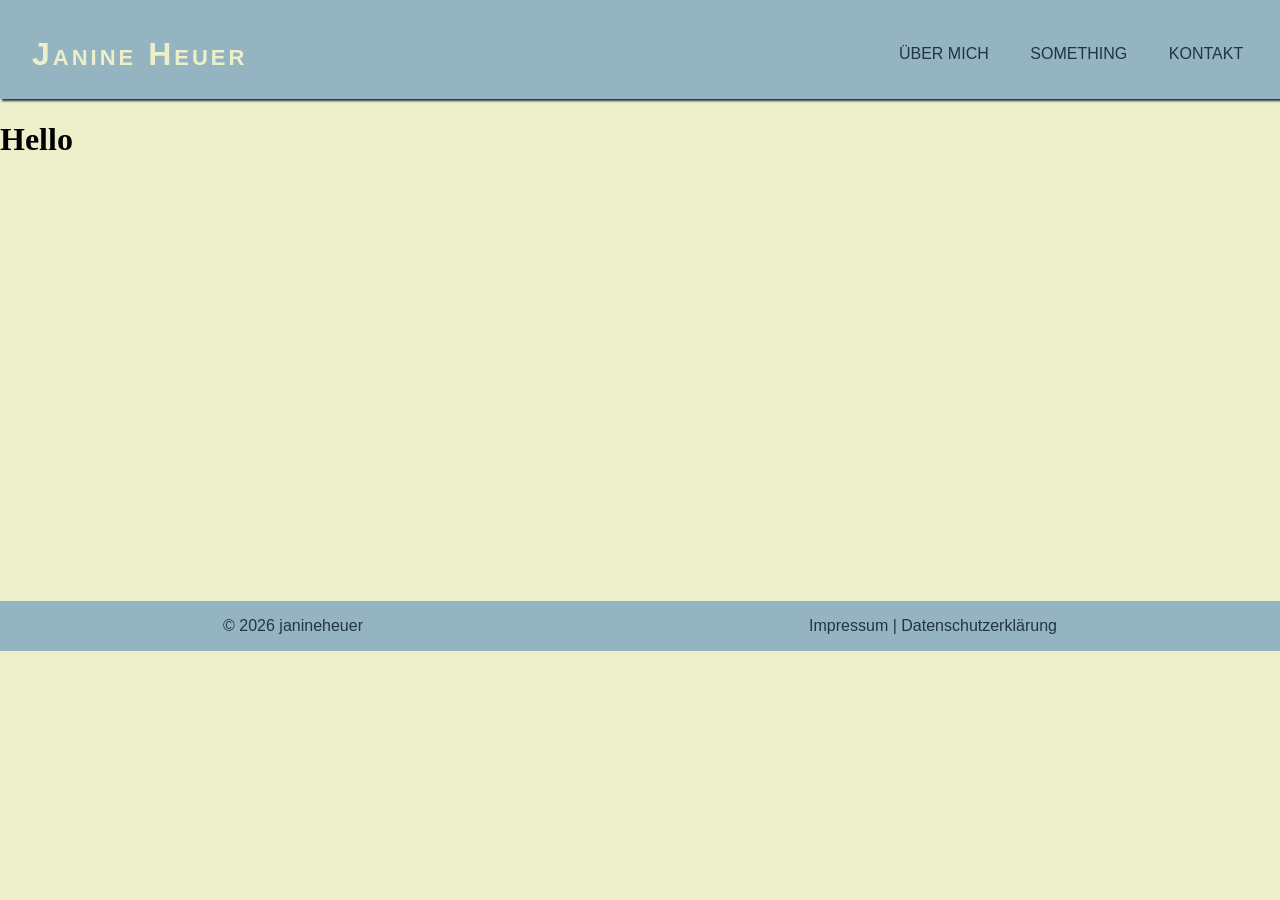
<file: index.html>
<!DOCTYPE html>
<html lang="en">
<head>
    <meta charset="UTF-8">
    <meta name="viewport" content="width=device-width, initial-scale=1.0">
    <title>JanineHeuer</title>
    <link rel="icon" href="images/favicon.ico">
    <link rel="stylesheet" href="css/cookieconsent.css">
    <script src="js/cookieconsent.js"></script>
    <link rel="stylesheet" href="css/styles.css?v=1.1.2" type="text/css">
</head>
<body>

	

<div class="nav-container">
   
   <nav>
       <h2><a class="logo" href="index.html">Janine Heuer</a></h2>
        <div class="toggle_menu">
            <span class="line"></span>
            <span class="line"></span>
            <span class="line"></span>
        </div>
      
        <div class="desktop_menu">
           <ul>
               <li><a href="about.html">Über mich</a></li>
               <li><a href="something.html">Something</a></li>
               <li><a href="contact.html">Kontakt</a></li>
           </ul>
        </div>
   </nav>
    
</div>
 <div class="mobile_menu">
           <ul>
               <li><a href="about.html">Über mich</a></li>
               <li><a href="something.html">Something</a></li>
               <li><a href="contact.html">Kontakt</a></li>
           </ul>
 </div>
    <div class="container">
        <div class="titleContainer">

            <h1>Hello</h1>


        </div>
    </div>
</body>

<footer>
    <p class="copyright">&copy; 2026 janineheuer</p>
   
    <div class="footer-right">
        <a href="impressum.html">Impressum <span>| </span></a>
        <a href="datenschutz.html">Datenschutzerklärung</a>
    </div>


</footer>
<script src="js/script.js"></script>
<script defer src="js/cookieconsent-init.js"></script>
</body>
</html>
</file>
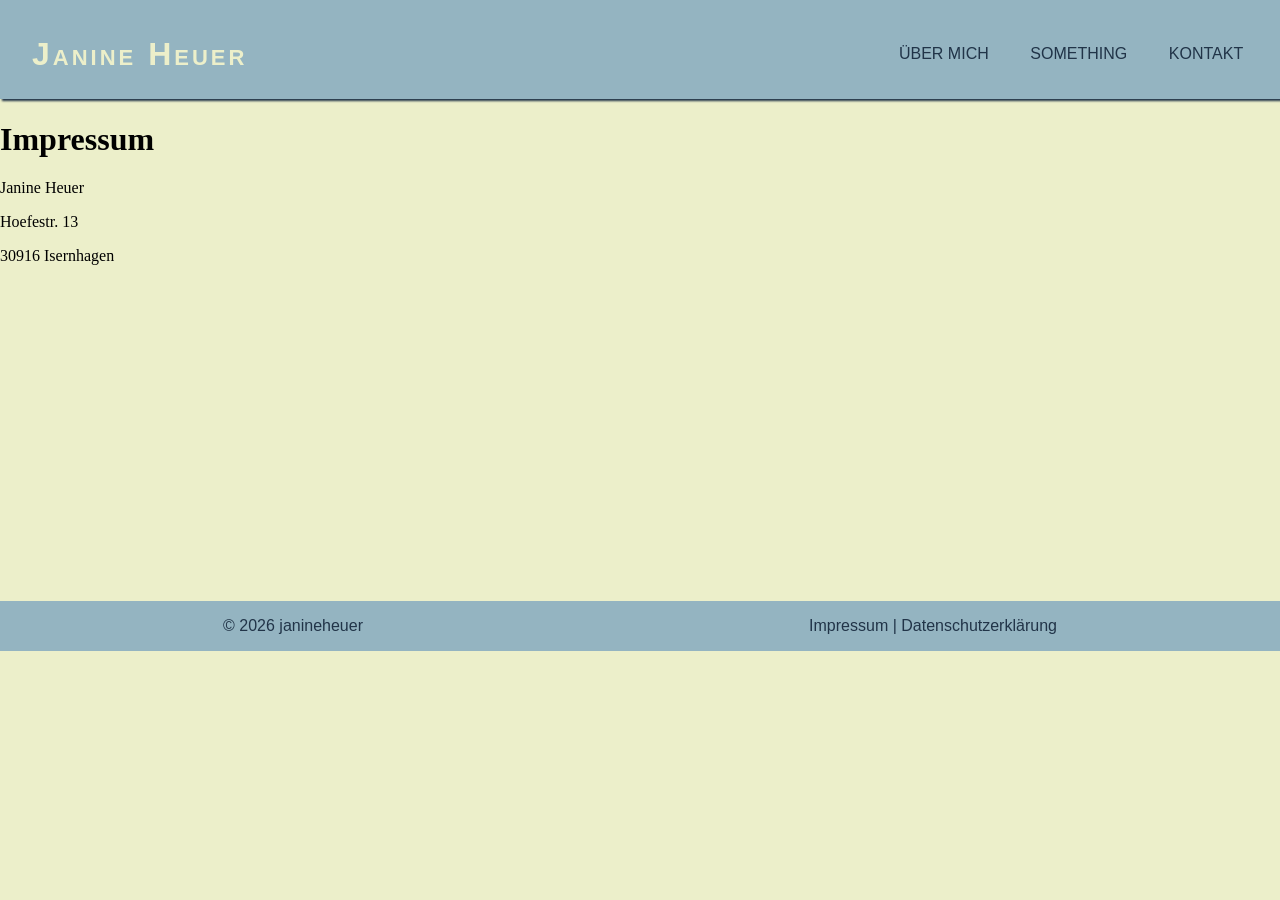
<file: impressum.html>
<!DOCTYPE html>
<html lang="en">
<head>
    <meta charset="UTF-8">
    <meta name="viewport" content="width=device-width, initial-scale=1.0">
    <title>JanineHeuer</title>
    <link rel="icon" href="images/favicon.ico">
    <link rel="stylesheet" href="css/cookieconsent.css">
    <script src="js/cookieconsent.js"></script>
    <link rel="stylesheet" href="css/styles.css?v=1.1.2" type="text/css">
</head>
<body>

	

<div class="nav-container">
   
   <nav>
       <h2><a class="logo" href="index.html">Janine Heuer</a></h2>
        <div class="toggle_menu">
            <span class="line"></span>
            <span class="line"></span>
            <span class="line"></span>
        </div>
      
        <div class="desktop_menu">
           <ul>
               <li><a href="about.html">Über mich</a></li>
               <li><a href="something.html">Something</a></li>
               <li><a href="contact.html">Kontakt</a></li>
           </ul>
        </div>
   </nav>
    
</div>
 <div class="mobile_menu">
           <ul>
               <li><a href="about.html">Über mich</a></li>
               <li><a href="something.html">Something</a></li>
               <li><a href="contact.html">Kontakt</a></li>
           </ul>
 </div>
    <div class="container">
    <h1>Impressum</h1>
    <p>Janine Heuer</p>
    <p>Hoefestr. 13</p>
    <p>30916 Isernhagen</p>

    </div>
</body>

<footer>
    <p class="copyright">&copy; 2026 janineheuer</p>
   
    <div class="footer-right">
        <a href="impressum.html">Impressum <span>| </span></a>
        <a href="datenschutz.html">Datenschutzerklärung</a>
    </div>


</footer>
<script src="js/script.js"></script>
<script defer src="js/cookieconsent-init.js"></script>
</body>
</html>
</file>
<file: css/cookieconsent.css>
/*!
 * CookieConsent v2.9.2
 * https://www.github.com/orestbida/cookieconsent
 * Author Orest Bida
 * Released under the MIT License
 */
/** Light color-scheme **/
:root{
    --cc-font-family: -apple-system, BlinkMacSystemFont, "Segoe UI", Roboto, Helvetica, Arial, sans-serif, "Apple Color Emoji", "Segoe UI Emoji", "Segoe UI Symbol";
    --cc-font-size: 16px;
    --cc-bg: #fff;
    --cc-z-index: 2147483647;
    --cc-text: #2d4156;
    --cc-border-radius: .45rem;
    --cc-btn-primary-bg: #2d4156;
    --cc-btn-primary-text: var(--cc-bg);
    --cc-btn-primary-hover-bg: #1d2e38;
    --cc-btn-primary-hover-text: var(--cc-btn-primary-text);
    --cc-btn-secondary-bg: #eaeff2;
    --cc-btn-secondary-text: var(--cc-text);
    --cc-btn-secondary-hover-bg: #d8e0e6;
    --cc-btn-secondary-hover-text: var(--cc-btn-secondary-text);
    --cc-btn-border-radius: 0.375rem;
    --cc-toggle-bg-off: #919ea6;
    --cc-toggle-bg-on: var(--cc-btn-primary-bg);
    --cc-toggle-bg-readonly: #d5dee2;
    --cc-toggle-knob-bg: #fff;
    --cc-toggle-knob-icon-color: #ecf2fa;
    --cc-block-text: var(--cc-text);
    --cc-cookie-category-block-bg: #f0f4f7;
    --cc-cookie-category-block-bg-hover: #e9eff4;
    --cc-section-border: #f1f3f5;
    --cc-cookie-table-border: #e9edf2;
    --cc-overlay-bg: rgb(4, 6, 8);
    --cc-overlay-opacity: .85;
    --cc-consent-modal-box-shadow: 0 0.625rem 1.875rem rgba(2, 2, 3, 0.28);
    --cc-webkit-scrollbar-bg: #cfd5db;
    --cc-webkit-scrollbar-bg-hover: #9199a0;
}

/** Dark color-scheme **/
.c_darkmode{
    --cc-bg: #181b1d;
    --cc-text: #d8e5ea;
    --cc-btn-primary-bg: #a6c4dd;
    --cc-btn-primary-text: #000;
    --cc-btn-primary-hover-bg: #c2dff7;
    --cc-btn-primary-hover-text: var(--cc-btn-primary-text);
    --cc-btn-secondary-bg: #33383c;
    --cc-btn-secondary-text: var(--cc-text);
    --cc-btn-secondary-hover-bg: #3e454a;
    --cc-btn-secondary-hover-text: var(--cc-btn-secondary-text);
    --cc-toggle-bg-off: #667481;
    --cc-toggle-bg-on: var(--cc-btn-primary-bg);
    --cc-toggle-bg-readonly: #454c54;
    --cc-toggle-knob-bg: var(--cc-cookie-category-block-bg);
    --cc-toggle-knob-icon-color: var(--cc-bg);
    --cc-block-text: #b3bfc5;
    --cc-cookie-category-block-bg: #23272a;
    --cc-cookie-category-block-bg-hover: #2b3035;
    --cc-section-border: #292d31;
    --cc-cookie-table-border: #2b3035;
    --cc-webkit-scrollbar-bg: #667481;
    --cc-webkit-scrollbar-bg-hover: #9199a0;
}

#cc--main {
    z-index: var(--cc-z-index);
}

.cc_div *,
.cc_div *:hover,
.cc_div :before,
.cc_div :after{
    -webkit-box-sizing: border-box;
    box-sizing: border-box;
    float: none;
    font-style: inherit;
    font-variant: normal;
    font-weight: inherit;
    font-family: inherit;
	line-height: 1.2;
    font-size: 1em;
    transition: none;
    animation: none;
    margin: 0;
    padding: 0;
    text-transform: none;
    letter-spacing: unset;
    color: inherit;
    background: none;
    border: none;
    border-radius: unset;
    box-shadow: none;
    text-decoration: none;
    text-align: left;
    visibility: unset;
    height: auto;
    vertical-align: baseline;
}

.cc_div {
    font-size: var(--cc-font-size);
    font-weight: 400;
    font-family: var(--cc-font-family);
    -webkit-font-smoothing: antialiased;
    -moz-osx-font-smoothing: grayscale;
    text-rendering: optimizeLegibility;
    color: var(--cc-text);
}

.cc_div .c-bn,
.cc_div .b-tl,
#s-ttl,
#c-ttl,
#s-bl td:before{
    font-weight: 600;
}

#cm,
#s-inr,
.cc_div .c-bl,
.cc_div .b-tl,
#s-bl .act .b-acc{
    border-radius: var(--cc-border-radius);
}

#s-bl .act .b-acc{
    border-top-left-radius: 0;
    border-top-right-radius: 0;
}

.cc_div input,
.cc_div button,
.cc_div a{
    -webkit-appearance: none;
    -moz-appearance: none;
    appearance: none;
    overflow: hidden;
}

.cc_div a{
    border-bottom: 1px solid;
}

.cc_div a:hover{
    text-decoration: none;
    border-color: transparent;
}

.cc_div .c-bn > span {
    pointer-events: none
}

/* Make elements "animatable" */
.c--anim #cm,
.c--anim #s-cnt,
.c--anim #s-inr,
#cs-ov,
#cm-ov{
    transition: visibility .25s linear, opacity .25s ease, transform .25s ease!important;
}

.c--anim .c-bn{
    transition: background-color .25s ease!important;
}

/* start transitions */
.c--anim #cm.bar.slide,
.c--anim .bar.slide #s-inr{
    transition: visibility .4s ease, opacity .4s ease, transform .4s ease!important;
}

.c--anim #cm.bar.slide + #cm-ov,
.c--anim .bar.slide + #cs-ov{
    transition: visibility .4s ease, opacity .4s ease, transform .4s ease!important;
}

#cm.bar.slide,
.cc_div .bar.slide #s-inr{
    transform: translateX(100%);
    opacity: 1;
}

#cm.bar.top.slide,
.cc_div .bar.left.slide #s-inr{
    transform: translateX(-100%);
    opacity: 1;
}

#cm.slide,
.cc_div .slide #s-inr{
    transform: translateY(1.6em);
}

#cm.top.slide{
    transform: translateY(-1.6em);
}

#cm.bar.slide{
    transform: translateY(100%);
}

#cm.bar.top.slide{
    transform: translateY(-100%);
}
/* end transitions */

/* Show modals */

.show--consent .c--anim #cm,
.show--consent .c--anim #cm.bar,
.show--settings .c--anim #s-inr,
.show--settings .c--anim .bar.slide #s-inr{
    opacity: 1;
    transform: scale(1);
    visibility: visible!important;
}

.show--consent .c--anim #cm.box.middle,
.show--consent .c--anim #cm.cloud.middle{
    transform: scale(1) translateY(-50%);
}

.show--settings .c--anim #s-cnt{
    visibility: visible!important;
}

/* Show overlays */
.force--consent.show--consent .c--anim #cm-ov,
.show--settings .c--anim #cs-ov{
    visibility: visible!important;
    opacity: var(--cc-overlay-opacity)!important;
}

#cm{
    font-family: inherit;
    padding: 1em 1.4em 1.3em 1.4em;
    position: fixed;
    z-index: 1;
    background: var(--cc-bg);
    max-width: 24.2em;
    width: 100%;
    bottom: 1.250em;
    right: 1.250em;
    box-shadow: 0 0.625em 1.875em #000000;
    box-shadow: var(--cc-consent-modal-box-shadow);
    opacity: 0;
    visibility: hidden;
    transform: scale(.95);
    line-height: initial;
}

/** fix https://github.com/orestbida/cookieconsent/issues/94 **/
#cc_div #cm {
    display: block!important;
}

#c-ttl{
    margin-bottom: .7em;
    font-size: 1.05em;
}

.cloud #c-ttl{
    margin-top: -.15em;
}

#c-txt{
    font-size: 0.9em;
    line-height: 1.5em;
}

.cc_div #c-bns{
    display: flex;
    justify-content: space-between;
    margin-top: 1.4em;
}

.cc_div .c-bn{
    color: var(--cc-btn-secondary-text);
    background: var(--cc-btn-secondary-bg);
    padding: 1em 1.7em;
    display: inline-block;
    cursor: pointer;
    font-size: 0.82em;
    -moz-user-select: none;
    -khtml-user-select: none;
    -webkit-user-select: none;
    -o-user-select: none;
    user-select: none;
    text-align: center;
    border-radius: var(--cc-btn-border-radius);
    flex: 1;
}

#c-bns button + button,
#s-cnt button + button,
#s-c-bn{
    float: right;
    margin-left: .5rem;
}

#s-cnt #s-rall-bn{
    float: none;
}

#cm .c_link:hover,
#cm .c_link:active,
#s-cnt button + button:hover,
#s-cnt button + button:active,
#s-c-bn:active,
#s-c-bn:hover{
    background: var(--cc-btn-secondary-hover-bg);
    color: var(--cc-btn-secondary-hover-text);
}

/**
CookieConsent settings modal
**/
#s-cnt{
    position: fixed;
    top: 0;
    left: 0;
    width: 100%;
    z-index: 101;
    display: table;
    height: 100%;
    visibility: hidden;
}

#s-bl{
    outline: none;
    scrollbar-width: thin;
}

#s-bl .title{
    margin-top: 1.4em;
}

#s-bl .title:first-child{
    margin-top: 0;
}

#s-bl .b-bn{
    margin-top: 0;
}

#s-bl .b-acc .p{
    margin-top: 0;
    padding: 1em;
}

#s-cnt .b-bn .b-tl{
    display: block;
    font-family: inherit;
    font-size: .95em;
    width: 100%;
    position: relative;
    padding: 1.3em 6.4em 1.3em 2.7em;
    background: none;
    transition: background-color .25s ease;
}

#s-cnt .b-bn .b-tl.exp{
    cursor: pointer;
}

#s-cnt .act .b-bn .b-tl{
    border-bottom-right-radius: 0;
    border-bottom-left-radius: 0;
}

#s-cnt .b-bn .b-tl:active,
#s-cnt .b-bn .b-tl:hover{
    background: var(--cc-cookie-category-block-bg-hover);
}

#s-bl .b-bn{
    position: relative;
}

#s-bl .c-bl{
    padding: 1em;
    margin-bottom: .4rem;
    border: 1px solid var(--cc-section-border);
    transition: background-color .25s ease;
}

#s-bl .c-bl:hover{
    background: var(--cc-cookie-category-block-bg);
}

#s-bl .c-bl:last-child{
    margin-bottom: .5em;
}

#s-bl .c-bl:first-child{
    transition: none;
    padding: 0;
    margin-top: 0;
    border:none;
    margin-bottom: 2em;
}

#s-bl .c-bl:not(.b-ex):first-child:hover{
    background: transparent;
    background: unset;
}

#s-bl .c-bl.b-ex{
    padding: 0;
    border: none;
    background: var(--cc-cookie-category-block-bg);
    transition: none;
}

#s-bl .c-bl.b-ex + .c-bl{
    margin-top: 2em;
}

#s-bl .c-bl.b-ex + .c-bl.b-ex{
    margin-top: 0;
}

#s-bl .c-bl.b-ex:first-child{
    margin-bottom: 1em;
}

#s-bl .c-bl.b-ex:first-child{
    margin-bottom: .5em;
}

#s-bl .b-acc{
    max-height: 0;
    overflow: hidden;
    padding-top: 0;
    margin-bottom: 0;
    display: none;
}

#s-bl .act .b-acc{
    max-height: 100%;
    display: block;
    overflow: hidden;
}

#s-cnt .p{
    font-size: 0.9em;
    line-height: 1.5em;
    margin-top: .85em;
    color: var(--cc-block-text);
}

.cc_div .b-tg .c-tgl:disabled{
    cursor: not-allowed;
}

#c-vln{
    display: table-cell;
    vertical-align: middle;
    position: relative;
}

#cs{
    padding: 0 1.7em;
    width: 100%;
    position: fixed;
    left: 0;
    right: 0;
    top: 0;
    bottom: 0;
    height: 100%;
}

#s-inr{
    height: 100%;
    position: relative;
    max-width: 45em;
    margin: 0 auto;
    transform: scale(.96);
    opacity: 0;
    padding-top: 4.75em;
    padding-bottom: 4.75em;
    position: relative;
    height: 100%;
    overflow: hidden;
    visibility: hidden;
    box-shadow: rgba(3, 6, 9, .26) 0px 13px 27px -5px;
}

#s-inr,
#s-hdr,
#s-bns{
    background: var(--cc-bg);
}

#s-bl{
	overflow-y: auto;
    overflow-y: overlay;
    overflow-x: hidden;
    height: 100%;
    padding: 1.3em 1.6em;
    display: block;
    width: 100%;
}

#s-bns{
    position: absolute;
    bottom: 0;
    left: 0;
    right: 0;
    padding: 1em 1.8em;
    border-top: 1px solid var(--cc-section-border);
    height: 4.75em;
}

.cc_div .cc-link{
    color: var(--cc-btn-primary-bg);
    border-bottom: 1px solid var(--cc-btn-primary-bg);
    display: inline;
    padding-bottom: 0;
    text-decoration: none;
    cursor: pointer;
    font-weight: 600;
}

.cc_div .cc-link:hover,
.cc_div .cc-link:active{
    border-color: transparent;
}

#c-bns button:first-child,
#s-bns button:first-child{
    color: var(--cc-btn-primary-text);
    background: var(--cc-btn-primary-bg);
}

#c-bns.swap button:first-child{
    color: var(--cc-btn-secondary-text);
    background: var(--cc-btn-secondary-bg);
}

#c-bns.swap button:last-child{
    color: var(--cc-btn-primary-text);
    background: var(--cc-btn-primary-bg);
}

.cc_div .b-tg .c-tgl:checked ~ .c-tg{
    background: var(--cc-toggle-bg-on);
}

#c-bns button:first-child:active,
#c-bns button:first-child:hover,
#s-bns button:first-child:active,
#s-bns button:first-child:hover,
#c-bns.swap button:last-child:active,
#c-bns.swap button:last-child:hover{
    background: var(--cc-btn-primary-hover-bg);
    color: var(--cc-btn-primary-hover-text);
}

#c-bns.swap button:first-child:active,
#c-bns.swap button:first-child:hover{
    background: var(--cc-btn-secondary-hover-bg);
    color: var(--cc-btn-secondary-hover-text);
}

#s-hdr{
    position: absolute;
    top: 0;
    width: 100%;
    display: table;
    padding: 0 1.8em;
    height: 4.75em;
    vertical-align: middle;
    z-index: 2;
    border-bottom: 1px solid var(--cc-section-border);
}

#s-ttl{
	display: table-cell;
    vertical-align: middle;
    font-size: 1em;
}

#s-c-bn{
    padding: 0;
    width: 1.7em;
    height: 1.7em;
    font-size: 1.45em;
    margin: 0;
    font-weight: initial;
    position: relative;
    overflow: hidden;
}

#s-c-bnc{
    display: table-cell;
    vertical-align: middle;
}

.cc_div span.t-lb {
    position: absolute;
    top: 0;
    z-index: -1;
    opacity: 0;
    pointer-events: none;
    overflow: hidden;
}

#c_policy__text{
    height: 31.250em;
    overflow-y: auto;
    margin-top: 1.250em;
}

#c-s-in{
    position: relative;
    transform: translateY(-50%);
    top: 50%;
    height: 100%;
    height: calc(100% - 2.5em);
    max-height: 37.5em;
}

@media screen and (min-width: 688px) {
    /** works only on webkit-based browsers **/
    #s-bl::-webkit-scrollbar{
        width: .8em;
        height: 100%;
        background: transparent;
        border-radius: 0 0.250em 0.250em 0;
    }

    #s-bl::-webkit-scrollbar-thumb{
        border: 0.25em solid var(--cc-bg);
        background: var(--cc-webkit-scrollbar-bg);
        border-radius: 100em;
    }

    #s-bl::-webkit-scrollbar-thumb:hover{
        background: var(--cc-webkit-scrollbar-bg-hover);
    }

    #s-bl::-webkit-scrollbar-button {
        width: 10px;
        height: 5px;
    }
}

/** custom checkbox **/
/* The container */
.cc_div .b-tg {
    position: absolute;
    right: 0;
    top: 0;
    bottom: 0;
    display: inline-block;
    margin: auto;
    right: 1.2em;
    cursor: pointer;
    -webkit-user-select: none;
    -moz-user-select: none;
    -ms-user-select: none;
    user-select: none;
    vertical-align: middle;
}

/* Hide the browser's default checkbox */
.cc_div .b-tg .c-tgl {
    position: absolute;
    cursor: pointer;
    display: block;
    top: 0;
    left: 0;
    margin: 0;
    border: 0;
}

/* Create a custom checkbox */
.cc_div .b-tg .c-tg {
    position: absolute;
    background: var(--cc-toggle-bg-off);
    transition: background-color .25s ease, box-shadow .25s ease;
    pointer-events: none;
}

.cc_div span.t-lb,
.cc_div .b-tg,
.cc_div .b-tg .c-tg,
.cc_div .b-tg .c-tgl{
    width: 3.4em;
    height: 1.5em;
    border-radius: 4em;
}

.cc_div .b-tg .c-tg.c-ro{
    cursor: not-allowed;
}

.cc_div .b-tg .c-tgl ~ .c-tg.c-ro{
    background: var(--cc-toggle-bg-readonly);
}

.cc_div .b-tg .c-tgl ~ .c-tg.c-ro:after{
    box-shadow: none;
}

/* Style the checkmark/indicator */
.cc_div .b-tg .c-tg:after {
    content: "";
    position: relative;
    display: block;
    left: 0.125em;
    top: 0.125em;
    width: 1.25em;
    height: 1.25em;
    border: none;
    box-sizing: content-box;
    background: var(--cc-toggle-knob-bg);
    box-shadow: 0 1px 2px rgba(24, 32, 35, .36);
    transition: transform .25s ease;
    border-radius: 100%;
}

/* Show the checkmark when checked */
.cc_div .b-tg .c-tgl:checked ~ .c-tg:after{
    transform: translateX(1.9em);
}

#s-bl table,
#s-bl th,
#s-bl td{
    border: none;
}

#s-bl tbody tr{
    transition: background-color .25s ease;
}

#s-bl tbody tr:hover{
    background: var(--cc-cookie-category-block-bg-hover);
}

#s-bl table {
    text-align: left;
    border-collapse: collapse;
    width: 100%;
    padding: 0;
    margin: 0;
    overflow: hidden;
}

#s-bl caption {
    padding: 0.5rem 1rem;
    font-size: .9em;
    border-bottom: 1px solid var(--cc-cookie-table-border);
    font-weight: 600;
}

#s-bl td,
#s-bl th {
    padding: 0.8em 0.625em;
    text-align: left;
    vertical-align: top;
    font-size: .8em;
    padding-left: 1.2em;
}

#s-bl th {
	font-family: inherit;
    padding: 1em 1rem;
    font-weight: 600;
}

#s-bl thead tr:first-child{
    border-bottom: 1px solid var(--cc-cookie-table-border);
}

.force--consent #s-cnt,
.force--consent #cs{
    width: 100vw;
}

#cm-ov,
#cs-ov{
    position: fixed;
    left: 0;
    right: 0;
    top: 0;
    bottom: 0;
    visibility: hidden;
    opacity: 0;
    background: #070707;
    background: var(--cc-overlay-bg);
    display: none;
    transition: none;
}

.show--settings #cs-ov,
.c--anim #cs-ov,
.force--consent .c--anim #cm-ov,
.force--consent.show--consent #cm-ov{
    display: block;
}

#cs-ov{
    z-index: 2;
}

.force--consent .cc_div{
    position: fixed;
    top: 0;
    left: 0;
    bottom: 0;
    width: 100%;
    width: 100vw;
    visibility: hidden;
    transition: visibility .25s linear;
}

.force--consent.show--consent .c--anim .cc_div,
.force--consent.show--settings .c--anim .cc_div{
    visibility: visible;
}

.force--consent #cm{
    position: absolute;
}

.force--consent #cm.bar{
    width: 100vw;
    max-width: 100vw;
}

html.force--consent.show--consent{
    overflow-y: hidden!important;
}

html.force--consent.show--consent,
html.force--consent.show--consent body{
    height: auto!important;
    overflow-x: hidden!important;
}
/** END BLOCK PAGE SCROLL */

/** BEGIN ICONS **/
.cc_div .b-bn .exp::before,
.cc_div .act .b-bn .exp::before{
    border: solid var(--cc-btn-secondary-text);
    border-width: 0 2px 2px 0;
    padding: .2em;
    display: inline-block;
    position: absolute;
    content: '';
    margin-right: 15px;
    position: absolute;
    transform: translateY(-50%) rotate(45deg);
    left: 1.2em;
    top: 50%;
}

.cc_div .act .b-bn .b-tl::before{
    transform: translateY(-20%) rotate(225deg);
}

.cc_div .on-i::before{
    border: solid var(--cc-toggle-knob-icon-color);
    border-width: 0 2px 2px 0;
    padding: .1em;
    display: inline-block;
    padding-bottom: .45em;
    content: '';
    margin: 0 auto;
    transform: rotate(45deg);
    top: .37em;
    left: .75em;
    position: absolute;
}

#s-c-bn::before,
#s-c-bn::after{
    content: '';
    position: absolute;
    left: .82em;
    top: .58em;
    height: .6em;
    width: 1.5px;
    background: var(--cc-btn-secondary-text);
    transform: rotate(45deg);
    border-radius: 1em;
    margin: 0 auto;
}

#s-c-bn::after{
    transform: rotate(-45deg);
}

.cc_div .off-i,
.cc_div .on-i{
    height: 100%;
    width: 50%;
    position: absolute;
    right: 0;
    display: block;
    text-align: center;
    transition: opacity .15s ease;
}

.cc_div .on-i{
    left: 0;
    opacity: 0;
}

.cc_div .off-i::before,
.cc_div .off-i::after{
    right: .8em;
    top: .42em;
    content: ' ';
    height: .7em;
    width: .09375em;
    display: block;
    background: var(--cc-toggle-knob-icon-color);
    margin: 0 auto;
    position: absolute;
    transform-origin: center;
}

.cc_div .off-i::before {
    transform: rotate(45deg);
}
.cc_div .off-i::after {
    transform: rotate(-45deg);
}

.cc_div .b-tg .c-tgl:checked ~ .c-tg .on-i{
    opacity: 1;
}
.cc_div .b-tg .c-tgl:checked ~ .c-tg .off-i{
    opacity: 0;
}
/** END ICONS **/

#cm.box.middle,
#cm.cloud.middle{
    top: 50%;
    transform: translateY(-37%);
    bottom: auto;
}

#cm.box.middle.zoom,
#cm.cloud.middle.zoom{
    transform: scale(.95) translateY(-50%);
}

#cm.box.center{
    left: 1em;
    right: 1em;
    margin: 0 auto;
}

/* Start cloud layout */
#cm.cloud {
    max-width: 50em;
    margin: 0 auto;
    text-align: center;
    left: 1em;
    right: 1em;
    overflow: hidden;
    padding: 1.2em 1.7em;
    width: unset;
}

.cc_div .cloud #c-inr{
    display: table;
    width: 100%;
}

.cc_div .cloud #c-inr-i{
    width: 70%;
    display: table-cell;
    vertical-align: top;
    padding-right: 2.4em;
}

.cc_div .cloud #c-txt{
    font-size: 0.85em;
}

.cc_div .cloud #c-bns{
    min-width: 170px;
    display: table-cell;
    vertical-align: middle;
}

#cm.cloud .c-bn{
    margin: .5rem 0 0 0;
    width: 100%;
}

#cm.cloud .c-bn:first-child{
    margin: 0;
}

#cm.cloud.left{
    margin-right: 1.25em;
}

#cm.cloud.right{
    margin-left: 1.25em;
}
/* End cloud layout */

/* Start bar layout */
#cm.bar {
    width: 100%;
    max-width: 100%;
    left: 0;
    right: 0;
    bottom: 0;
    border-radius: 0;
    position: fixed;
    padding: 2em;
}

#cm.bar #c-inr{
    max-width: 32em;
    margin: 0 auto;
}

#cm.bar #c-bns{
    max-width: 33.75em;
}

#cm.bar #cs{
    padding: 0;
}

.cc_div .bar #c-s-in{
    top: 0;
    transform: none;
    height: 100%;
    max-height: 100%;
}

.cc_div .bar #s-hdr,
.cc_div .bar #s-bl,
.cc_div .bar #s-bns {
    padding-left: 1.4em;
    padding-right: 1.4em;
}

.cc_div .bar #cs{
    padding: 0;
}

/* align bar to right by default */
.cc_div .bar #s-inr{
    margin: 0;
    margin-left: auto;
    margin-right: 0;
    border-radius: 0;
    max-width: 32em;
}

.cc_div .bar.left #s-inr{
    margin-left: 0;
    margin-right: auto;
}

/* Force table to not be like tables anymore */
.cc_div .bar #s-bl table,
.cc_div .bar #s-bl thead,
.cc_div .bar #s-bl tbody,
.cc_div .bar #s-bl th,
.cc_div .bar #s-bl td,
.cc_div .bar #s-bl tr,
.cc_div .bar #s-cnt{
    display: block;
}

.cc_div .bar #s-bl caption {
    display: block;
    border-top: 0;
    border-bottom: 1px solid var(--cc-cookie-table-border);
}

/* Hide table headers (but not display: none;, for accessibility) */
.cc_div .bar #s-bl thead tr{
    position: absolute;
    top: -9999px;
    left: -9999px;
}

.cc_div .bar #s-bl tr{
    border-top: 1px solid var(--cc-cookie-table-border);
}

.cc_div .bar #s-bl td {
    /* Behave  like a "row" */
    border: none;
    position: relative;
    padding-left: 35%;
}

.cc_div .bar #s-bl td:before {
    position: absolute;
    left: 1rem;
    padding-right: 0.625em;
    white-space: nowrap;
    content: attr(data-column);
    color: var(--cc-text);
    overflow: hidden;
    text-overflow: ellipsis;
}
/* End bar layout */

/* Positions */
#cm.top {
    bottom: auto;
    top: 1.250em;
}

#cm.left{
    right: auto;
    left: 1.250em;
}

#cm.right{
    left: auto;
    right: 1.250em;
}

#cm.bar.left,
#cm.bar.right{
    left: 0;
    right: 0;
}

#cm.bar.top{
    top: 0;
}
/* end positions */

/* Disable transitions if prefers-reduced-motion detected */
@media (prefers-reduced-motion) {
    #cc--main #cm,
    #cc--main #s-cnt,
    #cc--main #s-inr{
        transition: none!important;
    }
}

@media screen and (max-width: 688px) {

    #cm,
    #cm.cloud,
    #cm.left,
    #cm.right{
        width: auto;
        max-width: 100%;
        margin: 0;
        padding: 1.2em!important;
        right: 1em;
        left: 1em;
        bottom: 1em;
        display: block;
    }

    .force--consent #cm,
    .force--consent #cm.cloud{
        width: auto;
        max-width: 100vw;
    }

    #cm.top{
        top: 1em;
        bottom: auto;
    }

    #cm.bottom{
        bottom: 1em;
        top: auto;
    }

    #cm.bar.bottom{
        bottom: 0;
    }

    #cm.cloud .c-bn{
        font-size: .85em;
    }

    #s-bns,
    .cc_div .bar #s-bns{
        padding: 1em 1.3em;
    }

    .cc_div .bar #s-inr{
        max-width: 100%;
        width: 100%;
    }

    .cc_div .cloud #c-inr-i{
        padding-right: 0;
    }

    #cs{
        border-radius: 0;
        padding: 0;
    }

    #c-s-in{
        max-height: 100%;
        height: 100%;
        top: 0;
        transform: none;
    }

    .cc_div .b-tg{
        transform: scale(1.1);
        right: 1.1em;
    }

    #s-inr{
        margin: 0;
        padding-bottom: 7.9em;
        border-radius: 0;
    }

    #s-bns{
        height: 7.9em;
    }

	#s-bl,
    .cc_div .bar #s-bl{
		padding: 1.2em;
    }

	#s-hdr,
    .cc_div .bar #s-hdr{
        padding: 0 1.2em;
    }

    /** dynamic table layout **/
    #s-bl table {
        width: 100%;
    }

    #s-inr.bns-t{
        padding-bottom: 10.5em;
    }

    .bns-t #s-bns{
        height: 10.5em;
    }

    .cc_div .bns-t .c-bn{
        font-size: 0.83em;
        padding: .9em 1.6em;
    }

    #s-cnt .b-bn .b-tl{
        padding-top: 1.2em;
        padding-bottom: 1.2em;
    }

    /* Force table to not be like tables anymore */
    #s-bl table,
    #s-bl thead,
    #s-bl tbody,
    #s-bl th,
    #s-bl td,
    #s-bl tr,
    #s-cnt{
        display: block;
    }

    #s-bl caption {
        border-bottom: 0;
        display: block;
    }

    /* Hide table headers (but not display: none;, for accessibility) */
    #s-bl thead tr{
        position: absolute;
        top: -9999px;
        left: -9999px;
    }

    #s-bl tr{
        border-top: 1px solid var(--cc-cookie-table-border);
    }

    #s-bl td {
        /* Behave  like a "row" */
        border: none;
        position: relative;
        padding-left: 35%;
    }

    #s-bl td:before {
        position: absolute;
        left: 1rem;
        padding-right: 0.625em;
        white-space: nowrap;
        content: attr(data-column);
        color: var(--cc-text);
        overflow: hidden;
        text-overflow: ellipsis;
    }

    #cm .c-bn,
    .cc_div .c-bn{
        width: 100%;
        margin-right: 0;
    }

    #s-cnt #s-rall-bn{
        margin-left: 0;
    }

    .cc_div #c-bns{
        flex-direction: column;
    }

    #c-bns button + button,
    #s-cnt button + button{
        margin-top: 0.625em;
        margin-left: 0;
        float: unset;
    }

    #cm.cloud,
    #cm.box{
        left: 1em;
        right: 1em;
        width: auto;
    }

    #cm.cloud.right,
    #cm.cloud.left{
        margin: 0;
    }

    .cc_div .cloud #c-bns,
    .cc_div .cloud #c-inr,
    .cc_div .cloud #c-inr-i{
        display: block;
        width: auto;
        min-width: unset;
    }

    .cc_div .cloud #c-txt{
        font-size: .9em;
    }

    .cc_div .cloud #c-bns{
        margin-top: 1.625em;
    }
}
</file>
<file: css/styles.css>
body{
    height:100%;
    width: 100%;
    margin:0;
    box-sizing: border-box;
    overflow: scroll;
    background-color: #ECEFCA;
    
    
}
/*navigation*/
.logo{
    color: #ECEFCA;
    font-size:2rem;
    font-variant:small-caps;
    font-family:'Optima', sans-serif;
    margin-left:2rem;
    letter-spacing: 3px;
    text-decoration: none;
}
.desktop_menu, .mobile_menu{
    display:none;
}
.toggle_menu{
    margin-right: 1rem;
}
.toggle_menu .line{
    display:block;
    background-color: white;
    width: 2rem;
    height: 0.3rem;
    margin: .3rem;
}

.mobile_menu{
    background-color:#94B4C1;
}
.mobile_menu ul{
   
    text-align: center;
    margin-top: 2px;
    display:flex;
    flex-direction:column;
    justify-content:center;
    margin: 2px 0 0 0;
    padding:0;
}
.mobile_menu ul li{
    margin:0 .3rem;
    list-style:none;
    text-transform:uppercase;
    transition:all ease-in 1s;
    padding:.5rem;
    display:flex;
    justify-content:center;
}
/*
.mobile_menu ul li:hover{   
    background-color:#213448;
    border-radius:5px;
    padding:.5rem;
}*/
.mobile_menu ul li a{
    color:#213448;
    font-size:1rem;
    padding:.5rem;
    text-decoration: none;
}
.mobile_menu ul li:hover a{
    color:#94B4C1;
    background-color:#213448;
    border-radius:5px;
    padding:.5rem;
}

.nav-container{
    background-color: #94B4C1;
    box-shadow:2px 2px 2px #213448;
    transition:all ease .5s;
    z-index:2;
   
    width: 100%;
}


nav{
    font-family:'Optima', sans-serif;
    display:flex;
    flex-direction:row;
    justify-content:space-between;
    align-items:center;
    padding-top:1rem;
    padding-bottom:.4rem;
}
nav ul{
    display:flex;
    justify-content:center;
    align-items:flex-end;
    align-self:flex-end;
  /*  margin-top:0;*/
    margin-right:1rem;
    padding-left:0;
}
nav ul li{
    margin:0 .3rem;
    list-style:none;
    text-transform:uppercase;
    transition:all ease-in 1s;
    padding:.5rem;
}
nav ul li:hover{   
    background-color:#213448;
    border-radius:5px;
    padding:.5rem;
}
nav ul li a{
    color:#213448;
    font-size:1rem;
    padding:.5rem;
    text-decoration: none;
}
nav ul li:hover a{
    color:#94B4C1;
}
/*content*/
.container{
    min-height: 10rem;
}
/*privacy policy, legal*/
.header-img{
    width: 100%;
    object-fit:cover;
}
.privacyPolicy, .legal{
    font-family: Arial, Helvetica, sans-serif;
    color: #94B4C1;
    margin:4rem auto; 
    width:90%;
}
.privacyPolicy p, .privacyPolicy h2, .privacyPolicy h3, .privacyPolicy h4, .privacyPolicy h5,
 .privacyPolicy ul li,
 .legal h2, .legal p{
    color: #213448;
}
.privacyPolicy h2{
    margin-top:2.5rem;
}
.legal p{
    margin:0 auto;
}
.privacyPolicy a, .legal a{
    color:#94B4C1;
    font-size:.8rem;
    word-break:break-all;
}

/*footer*/

footer{
    font-family: Optima, sans-serif;
    font-size:1rem;
    color: #213448;
    background-color: #94B4C1;
    display: flex;
    flex-direction: column;
    justify-content: space-around;
    align-items: center;   
    padding-bottom:1rem;   
    width: 100%;    
   /* border-top: 2px solid #557064;*/
}
footer p{
    color: #213448;
}
footer a{
    color: #213448;
    text-decoration: none;
}
footer a:visited{
    color: #213448;
}
/*cookies*/

.unlimited-content---nb-simple{
    left:0;
    right:auto;
}

.cc-message{
    color:#fffcb3;
}
.cc-link{
    font-family:'Optima', 'Helvetica';
}
.cc-color-override--167202574 .cc-btn{
    color:#707b51 !important;
    font-family:'Optima', 'Helvetica';
}
.cc-window{
    border-top:2px solid #707b51;
}

@media(min-width: 600px){
    .toggle_menu{
        display:none;
    }
    .desktop_menu{
        display:block;
    }
    footer{
        flex-direction: row;
        padding-bottom:0;
    }
@media(min-width: 850px){
    .container{
    	min-height: 30rem;
	}
  
}
</file>
